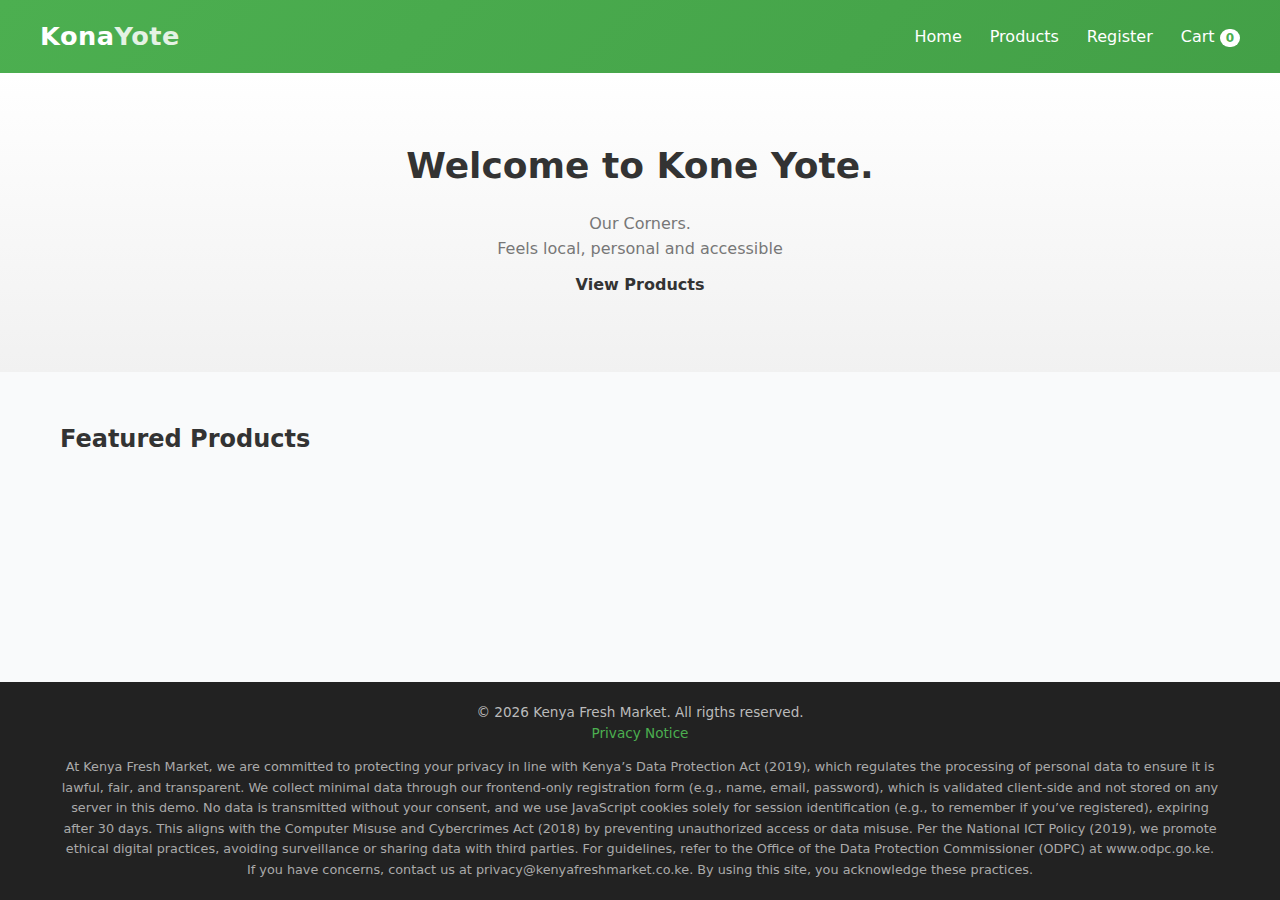
<file: index.html>
<!doctype html>
<html lang="en">
  <head>
    <meta charset="UTF-8" />
    <meta name="viewport" content="width=device-width, initial-scale=1.0" />
    <title>Kona Yote - Home</title>
    <link rel="stylesheet" href="./static/css/style.css" />
  </head>
  <body>
    <div class="page-wrapper">
      <header class="site-header">
        <div class="header-inner container">
          <h1 class="logo">Kona<span>Yote</span></h1>

          <nav class="main-nav">
            <ul>
              <li><a href="index.html">Home</a></li>
              <li><a href="product.html">Products</a></li>
              <li><a href="register.html">Register</a></li>
              <li>
                <a href="cart.html">Cart <span id="cart-count">0</span></a>
              </li>
            </ul>
          </nav>
        </div>
      </header>

      <main class="page-content">
        <section class="hero">
          <div class="container">
            <h2>Welcome to Kone Yote.</h2>
            <p>Our Corners. <br />Feels local, personal and accessible</p>
            <a href="product.html" class="btn">View Products</a>
          </div>
        </section>

        <section class="featured-products">
          <div class="container">
            <h2>Featured Products</h2>
            <div class="product-grid" id="featured-grid">
              <!--  Loaded via JS  -->
            </div>
          </div>
        </section>
      </main>

      <footer class="site-footer">
        <div class="container">
          <p>&copy; 2026 Kenya Fresh Market. All rigths reserved.</p>
          <p><a href="#privacy">Privacy Notice</a></p>
          <div id="privacy">
            At Kenya Fresh Market, we are committed to protecting your privacy
            in line with Kenya’s Data Protection Act (2019), which regulates the
            processing of personal data to ensure it is lawful, fair, and
            transparent. We collect minimal data through our frontend-only
            registration form (e.g., name, email, password), which is validated
            client-side and not stored on any server in this demo. No data is
            transmitted without your consent, and we use JavaScript cookies
            solely for session identification (e.g., to remember if you’ve
            registered), expiring after 30 days. This aligns with the Computer
            Misuse and Cybercrimes Act (2018) by preventing unauthorized access
            or data misuse. Per the National ICT Policy (2019), we promote
            ethical digital practices, avoiding surveillance or sharing data
            with third parties. For guidelines, refer to the Office of the Data
            Protection Commissioner (ODPC) at www.odpc.go.ke. If you have
            concerns, contact us at privacy@kenyafreshmarket.co.ke. By using
            this site, you acknowledge these practices.
          </div>
        </div>
      </footer>
    </div>

    <script src="./static/js/api.js"></script>
    <script src="./static/js/cart.js"></script>
    <script src="./static/js/product.js"></script>
    <script src="./static/js/script.js"></script>
    <script>
      // Load the featured products
      renderProducts(products.slice(0, 8), "featured-grid");
    </script>
  </body>
</html>
</file>
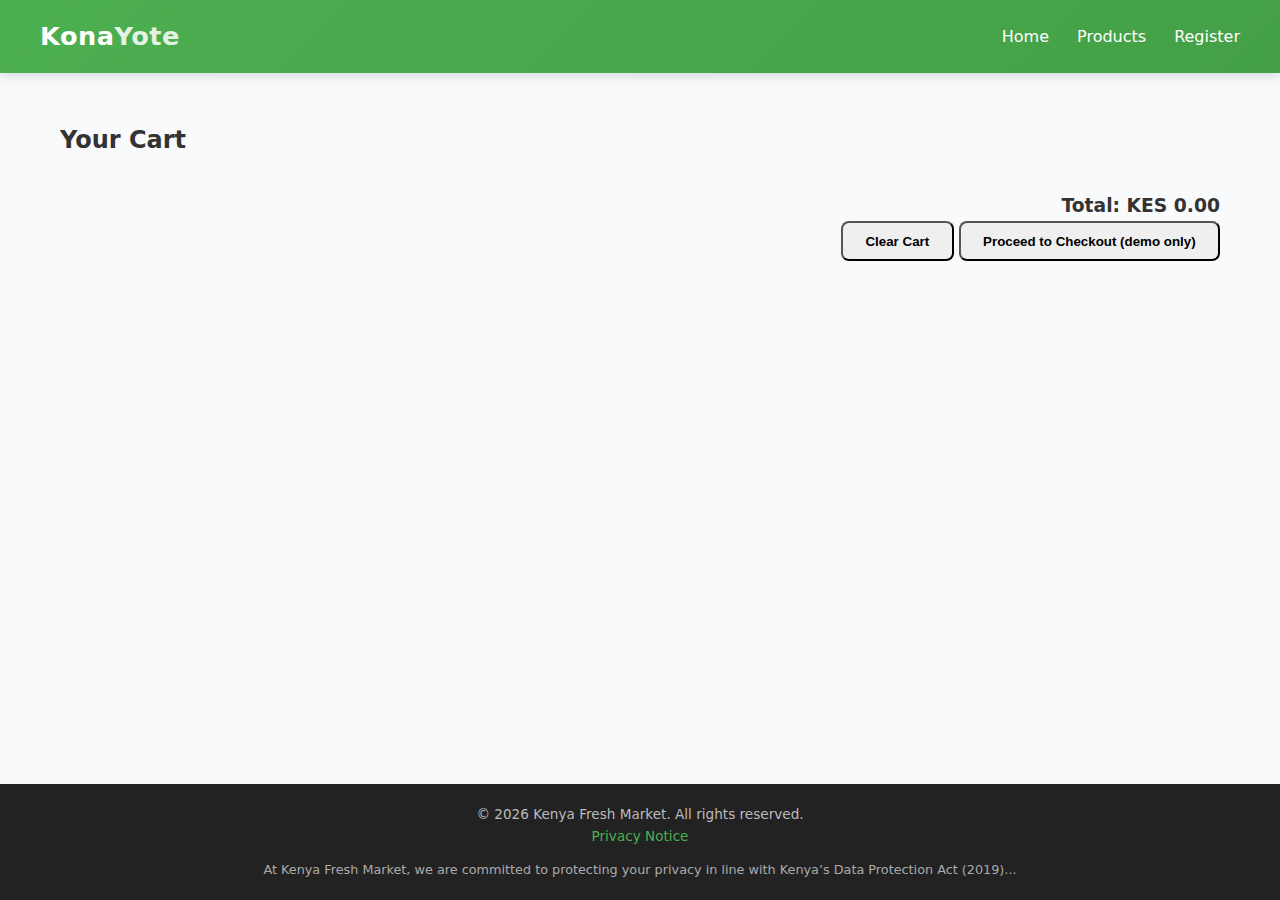
<file: cart.html>
<!doctype html>
<html lang="en">
  <head>
    <meta charset="UTF-8" />
    <meta name="viewport" content="width=device-width, initial-scale=1.0" />
    <title>Kona Yote - Cart</title>
    <link rel="stylesheet" href="./static/css/style.css" />
  </head>
  <body>
    <div class="page-wrapper">
      <header class="site-header">
        <div class="header-inner container">
          <h1 class="logo">Kona<span>Yote</span></h1>

          <nav class="main-nav">
            <ul>
              <li><a href="index.html">Home</a></li>
              <li><a href="product.html">Products</a></li>
              <li><a href="register.html">Register</a></li>
            </ul>
          </nav>
        </div>
      </header>

      <main class="page-content">
        <section class="cart-section">
          <div class="container">
            <h2>Your Cart</h2>
            <div id="cart-items"></div>
            <div class="cart-summary">
              <h3>Total: <span id="cart-total">KES 0.00</span></h3>
              <button
                class="btn"
                onclick="
                  if (confirm('Clear cart?')) {
                    localStorage.removeItem('cart');
                    loadCart();
                    updateCartCount();
                  }
                "
              >
                Clear Cart
              </button>
              <button class="btn">Proceed to Checkout (demo only)</button>
            </div>
          </div>
        </section>
      </main>

      <footer class="site-footer">
        <div class="container">
          <p>© 2026 Kenya Fresh Market. All rights reserved.</p>
          <p><a href="#privacy">Privacy Notice</a></p>
          <div id="privacy">
            At Kenya Fresh Market, we are committed to protecting your privacy
            in line with Kenya’s Data Protection Act (2019)...
          </div>
        </div>
      </footer>
    </div>

    <script src="./static/js/api.js"></script>
    <script src="./static/js/cart.js"></script>
    <script src="./static/js/product.js"></script>
    <script src="./static/js/script.js"></script>
    <script></script>
  </body>
</html>
</file>
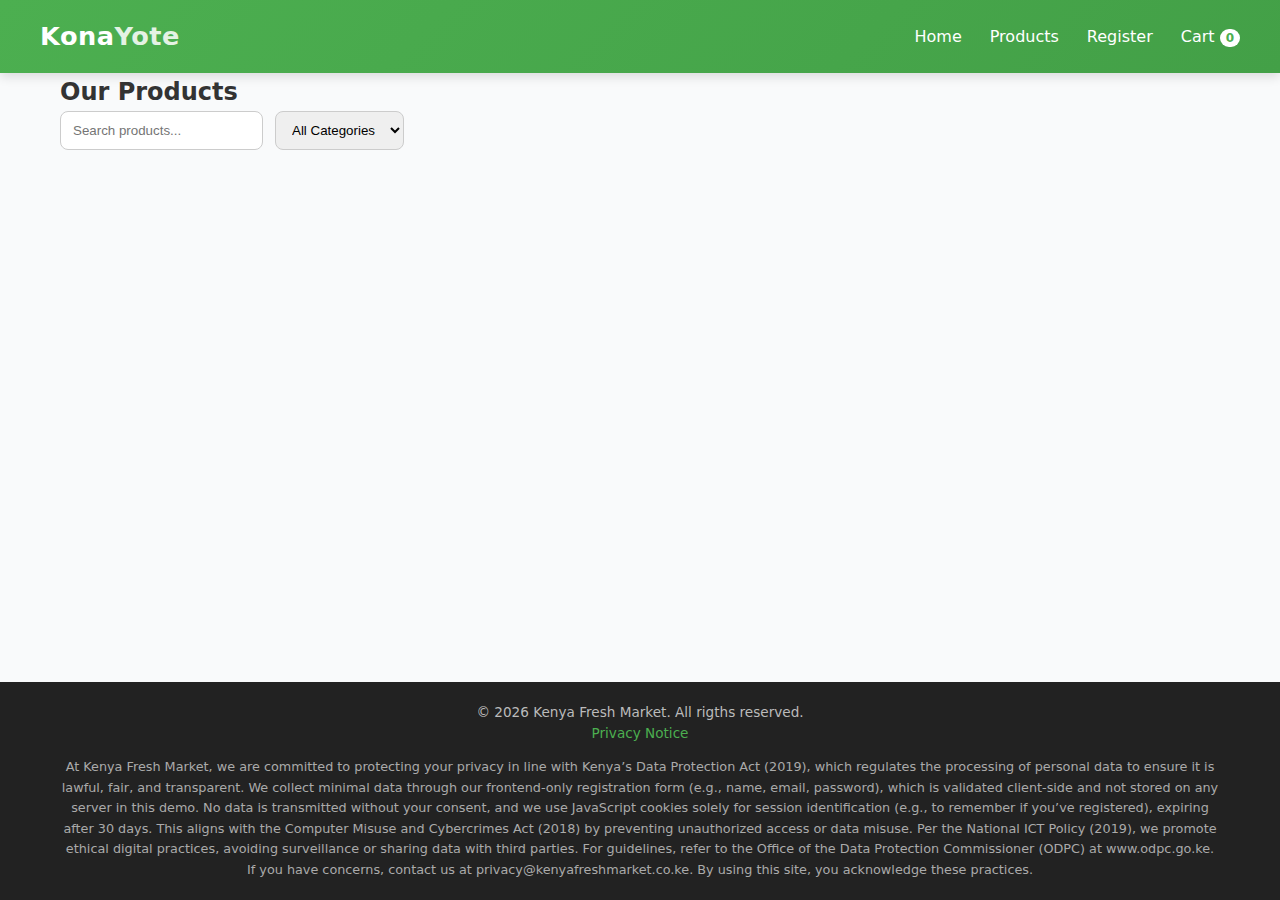
<file: product.html>
<!doctype html>
<html lang="en">
  <head>
    <meta charset="UTF-8" />
    <meta name="viewport" content="width=device-width, initial-scale=1.0" />
    <title>Kona Yote - Products</title>
    <link rel="stylesheet" href="./static/css/style.css" />
  </head>
  <body>
    <div class="page-wrapper">
      <header class="site-header">
        <div class="header-inner container">
          <h1 class="logo">Kona<span>Yote</span></h1>

          <nav class="main-nav">
            <ul>
              <li><a href="index.html">Home</a></li>
              <li><a href="product.html">Products</a></li>
              <li><a href="register.html">Register</a></li>
              <li>
                <a href="cart.html">Cart <span id="cart-count">0</span></a>
              </li>
            </ul>
          </nav>
        </div>
      </header>

      <main class="page-content">
        <section class="product-section">
          <div class="container">
            <h2>Our Products</h2>
            <div class="filters">
              <input
                type="text"
                id="search"
                placeholder="Search products..."
                oninput="filterProducts()"
              />
              <select id="category" onchange="filterProducts()">
                <option value="">All Categories</option>
                <option value="smartphones">Smartphones</option>
                <option value="laptops">Laptops</option>
                <option value="fragrances">Fragrances</option>
                <option value="beauty">Beauty</option>
              </select>
            </div>
          </div>
          <div class="product-grid" id="product-grid">
            <!--  Loaded via JS  -->
          </div>
        </section>
      </main>

      <footer class="site-footer">
        <div class="container">
          <p>&copy; 2026 Kenya Fresh Market. All rigths reserved.</p>
          <p><a href="#privacy">Privacy Notice</a></p>
          <div id="privacy">
            At Kenya Fresh Market, we are committed to protecting your privacy
            in line with Kenya’s Data Protection Act (2019), which regulates the
            processing of personal data to ensure it is lawful, fair, and
            transparent. We collect minimal data through our frontend-only
            registration form (e.g., name, email, password), which is validated
            client-side and not stored on any server in this demo. No data is
            transmitted without your consent, and we use JavaScript cookies
            solely for session identification (e.g., to remember if you’ve
            registered), expiring after 30 days. This aligns with the Computer
            Misuse and Cybercrimes Act (2018) by preventing unauthorized access
            or data misuse. Per the National ICT Policy (2019), we promote
            ethical digital practices, avoiding surveillance or sharing data
            with third parties. For guidelines, refer to the Office of the Data
            Protection Commissioner (ODPC) at www.odpc.go.ke. If you have
            concerns, contact us at privacy@kenyafreshmarket.co.ke. By using
            this site, you acknowledge these practices.
          </div>
        </div>
      </footer>
    </div>

    <script src="./static/js/api.js"></script>
    <script src="./static/js/cart.js"></script>
    <script src="./static/js/product.js"></script>
    <script src="./static/js/script.js"></script>
    <script>
      displayProducts(products, "product-grid");
    </script>
  </body>
</html>
</file>
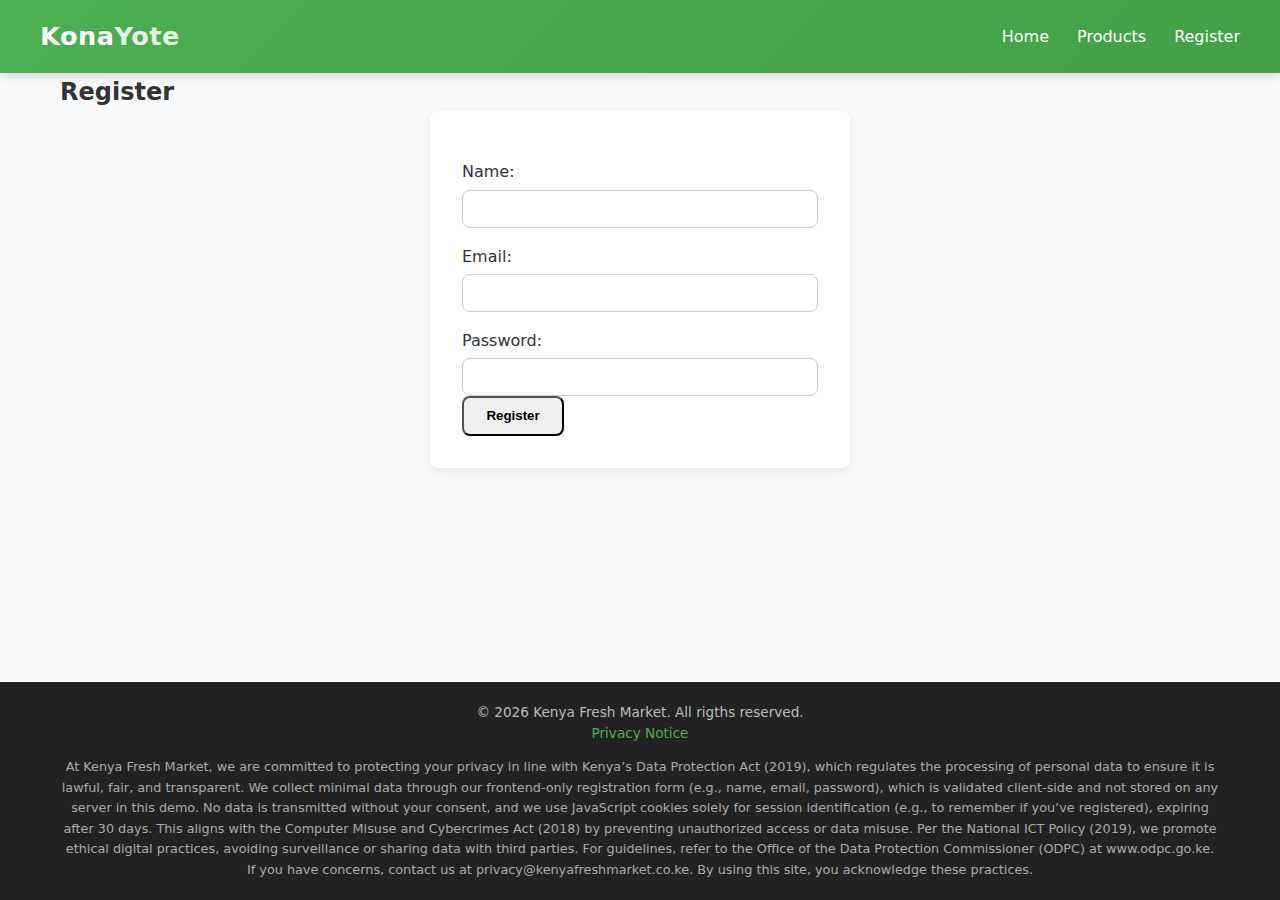
<file: register.html>
<!doctype html>
<html lang="en">
  <head>
    <meta charset="UTF-8" />
    <meta name="viewport" content="width=device-width, initial-scale=1.0" />
    <title>Authentication</title>
    <link rel="stylesheet" href="./static/css/style.css" />
  </head>
  <body>
    <div class="page-wrapper">
      <header class="site-header">
        <div class="header-inner container">
          <h1 class="logo">Kona<span>Yote</span></h1>

          <nav class="main-nav">
            <ul>
              <li><a href="index.html">Home</a></li>
              <li><a href="product.html">Products</a></li>
              <li><a href="register.html">Register</a></li>
            </ul>
          </nav>
        </div>
      </header>

      <main class="page-content">
        <section class="register-section">
          <div class="container">
            <h2>Register</h2>
            <form id="register-form">
              <label for="name">Name:</label>
              <input type="text" id="name" required />

              <label for="email">Email:</label>
              <input type="email" id="email" required />

              <label for="password">Password:</label>
              <input type="password" id="password" required />

              <button type="submit" class="btn">Register</button>
            </form>
            <p id="message"></p>
          </div>
        </section>
      </main>

      <footer class="site-footer">
        <div class="container">
          <p>&copy; 2026 Kenya Fresh Market. All rigths reserved.</p>
          <p><a href="#privacy">Privacy Notice</a></p>
          <div id="privacy">
            At Kenya Fresh Market, we are committed to protecting your privacy
            in line with Kenya’s Data Protection Act (2019), which regulates the
            processing of personal data to ensure it is lawful, fair, and
            transparent. We collect minimal data through our frontend-only
            registration form (e.g., name, email, password), which is validated
            client-side and not stored on any server in this demo. No data is
            transmitted without your consent, and we use JavaScript cookies
            solely for session identification (e.g., to remember if you’ve
            registered), expiring after 30 days. This aligns with the Computer
            Misuse and Cybercrimes Act (2018) by preventing unauthorized access
            or data misuse. Per the National ICT Policy (2019), we promote
            ethical digital practices, avoiding surveillance or sharing data
            with third parties. For guidelines, refer to the Office of the Data
            Protection Commissioner (ODPC) at www.odpc.go.ke. If you have
            concerns, contact us at privacy@kenyafreshmarket.co.ke. By using
            this site, you acknowledge these practices.
          </div>
        </div>
      </footer>
    </div>

    <script src="./static/js/auth.js"></script>
  </body>
</html>
</file>
<file: static/css/style.css>
/* ======================
   CSS RESET & VARIABLES
====================== */
:root {
    --primary: #4CAF50;
    --primary-dark: #43a047;
    --secondary: #2196F3;
    --danger: #f44336;
    --bg: #f9fafb;
    --text: #333;
    --muted: #777;
    --radius: 8px;
    --shadow: 0 4px 12px rgba(0,0,0,0.08);
}

*,
*::before,
*::after {
    box-sizing: border-box;
    margin: 0;
    padding: 0;
}

/* ======================
   BASE STYLES
====================== */
html, body {
    height: 100%;
}

body {
    font-family: system-ui, -apple-system, BlinkMacSystemFont, sans-serif;
    line-height: 1.6;
    background: var(--bg);
    color: var(--text);
}

.page-wrapper {
    min-height: 100vh;
    display: flex;
    flex-direction: column;
}

.page-content {
    flex: 1;
}

a {
    text-decoration: none;
    color: inherit;
}

img {
    max-width: 100%;
    display: block;
}

.container {
    max-width: 1200px;
    margin-inline: auto;
    padding: 0 1.25rem;
}

/* ======================
   HEADER & NAV
====================== */
.site-header {
    background: linear-gradient(135deg, #4CAF50, #43a047);
    box-shadow: 0 4px 10px rgba(0,0,0,0.12);
}

.header-inner {
    display: flex;
    justify-content: space-between;
    align-items: center;
    padding: 1rem 0;
}

.logo {
    font-size: 1.6rem;
    font-weight: 800;
    letter-spacing: 0.5px;
    color: #fff;
}

.logo span {
    opacity: 0.85;
}

.main-nav ul {
    display: flex;
    list-style: none;
    align-items: center;
    gap: 1.75rem;
}

.main-nav a {
    color: #fff;
    font-weight: 500;
    position: relative;
    padding-bottom: 4px;
}

.main-nav a::after {
    content: '';
    position: absolute;
    left: 0;
    bottom: 0;
    width: 0;
    height: 2px;
    background: #fff;
    transition: width 0.25s ease;
}

.main-nav a:hover::after {
    width: 100%;
}

.cart-link {
    display: flex;
    align-items: center;
    gap: 6px;
}

#cart-count {
    background: #fff;
    color: #4CAF50;
    font-size: 0.75rem;
    font-weight: 700;
    padding: 2px 6px;
    border-radius: 999px;
    min-width: 20px;
    text-align: center;
}

/* ======================
   HERO
====================== */
.hero {
    text-align: center;
    padding: 4rem 1rem;
    background: linear-gradient(180deg, #ffffff, #f1f1f1);
}

.hero h2 {
    font-size: 2.25rem;
    margin-bottom: 1rem;
}

.hero p {
    max-width: 600px;
    margin-inline: auto;
    color: var(--muted);
}

/* ======================
   BUTTONS
====================== */
.btn {
    display: inline-block;
    padding: 0.65rem 1.4rem;
    border-radius: var(--radius);
    font-weight: 600;
    transition: background 0.2s, transform 0.15s;
}

.btn-primary {
    background: var(--primary);
    color: #fff;
}

.btn-primary:hover {
    background: var(--primary-dark);
    transform: translateY(-1px);
}

.btn-secondary {
    background: var(--secondary);
    color: #fff;
}

.btn-danger {
    background: var(--danger);
    color: #fff;
}

/* ======================
   PRODUCT SECTIONS
====================== */
.featured-products,
.products-section,
.cart-section {
    padding: 3rem 0;
}

.product-grid {
    display: grid;
    grid-template-columns: repeat(auto-fit, minmax(260px, 1fr));
    gap: 1.5rem;
}

/* ======================
   PRODUCT CARD
====================== */
.product-card {
    background: #fff;
    border-radius: var(--radius);
    box-shadow: var(--shadow);
    padding: 1.25rem;
    text-align: center;
    display: flex;
    flex-direction: column;
    gap: 0.75rem;
    transition: transform 0.2s, box-shadow 0.2s;
}

.product-card:hover {
    transform: translateY(-3px);
    box-shadow: 0 8px 20px rgba(0,0,0,0.12);
}

.product-card img {
    height: 180px;
    object-fit: contain;
}

.product-card h4 {
    font-size: 1.05rem;
}

.product-card p {
    color: var(--muted);
}

/* ======================
   FILTERS
====================== */
.filters {
    display: flex;
    flex-wrap: wrap;
    gap: 0.75rem;
    margin-bottom: 1.5rem;
}

.filters input,
.filters select {
    padding: 0.6rem 0.75rem;
    border-radius: var(--radius);
    border: 1px solid #ccc;
}

/* ======================
   FORMS
====================== */
form {
    max-width: 420px;
    margin-inline: auto;
    background: #fff;
    padding: 2rem;
    border-radius: var(--radius);
    box-shadow: var(--shadow);
}

form label {
    margin-top: 1rem;
    display: block;
    font-weight: 500;
}

form input {
    width: 100%;
    padding: 0.65rem;
    margin-top: 0.3rem;
    border-radius: var(--radius);
    border: 1px solid #ccc;
}

/* ======================
   CART
====================== */
.cart-item {
    display: grid;
    grid-template-columns: 80px 1fr auto auto;
    gap: 1rem;
    align-items: center;
    padding: 1rem 0;
    border-bottom: 1px solid #e0e0e0;
}

.cart-item img {
    width: 80px;
    height: 80px;
    object-fit: cover;
}

.quantity-controls {
    display: flex;
    align-items: center;
    gap: 0.5rem;
}

.quantity-controls button {
    width: 32px;
    height: 32px;
    border-radius: 50%;
    border: 1px solid #ccc;
    background: #f1f1f1;
    cursor: pointer;
}

.cart-summary {
    margin-top: 2rem;
    text-align: right;
}

/* ======================
   FOOTER
====================== */
.site-footer {
    background: #222;
    color: #bbb;
    padding: 1.25rem;
    text-align: center;
    font-size: 0.85rem;
}

footer a {
    color: var(--primary);
}

#privacy {
    font-size: 0.8rem;
    margin-top: 0.75rem;
    color: #aaa;
}

/* ======================
   RESPONSIVE
====================== */
@media (max-width: 768px) {
    .header-inner {
        flex-direction: column;
        gap: 0.75rem;
    }

    .main-nav ul {
        flex-direction: column;
        align-items: center;
    }

    .cart-item {
        grid-template-columns: 1fr;
        text-align: center;
    }
}
</file>
